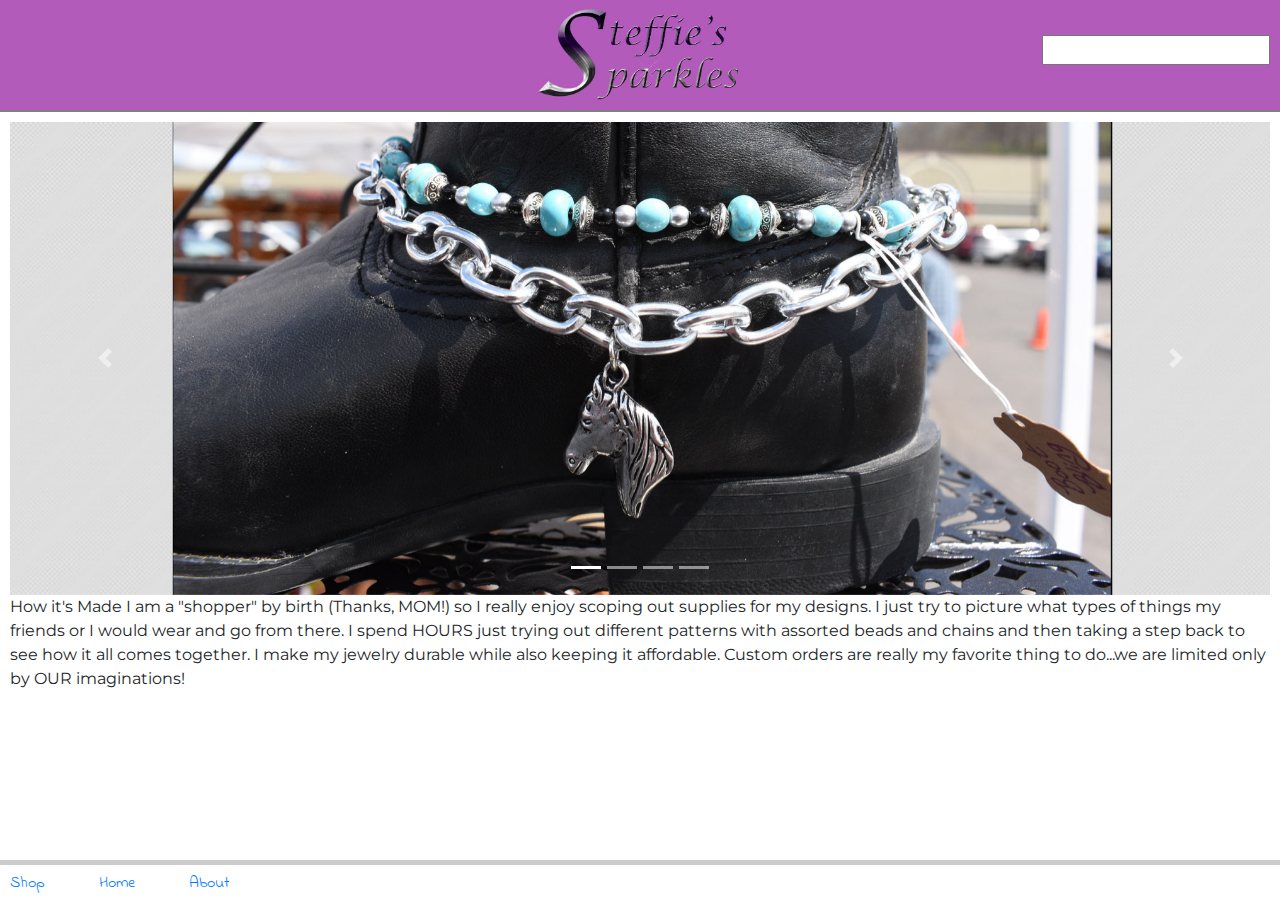
<file: index.html>
<!doctype html>
<html lang="en-US">

<head>
  <title>My github page</title>
  <meta name="viewport" content="width=device-width, initial-scale=1.0">
  <link href="https://fonts.googleapis.com/css?family=Indie+Flower|Montserrat" rel="stylesheet">

  <link rel="stylesheet" href="https://use.fontawesome.com/releases/v5.3.1/css/all.css" integrity="sha384-mzrmE5qonljUremFsqc01SB46JvROS7bZs3IO2EmfFsd15uHvIt+Y8vEf7N7fWAU" crossorigin="anonymous">
  <link rel="stylesheet" href="https://maxcdn.bootstrapcdn.com/bootstrap/4.0.0/css/bootstrap.min.css" integrity="sha384-Gn5384xqQ1aoWXA+058RXPxPg6fy4IWvTNh0E263XmFcJlSAwiGgFAW/dAiS6JXm" crossorigin="anonymous">

  <link rel="stylesheet" href="css/style.css" />


</head>

<body>
  <header>
    <div class="header_logo1"></div>
    <div class="header_logo2">
      <img src="images/logo.jpg" alt="Steffie's Sparkles Logo">
    </div>
      <div class="header_cart">
        <i class="fas fa-shopping-cart"></i>
      </div>
      <div class="header_search">
        <i class="fa fa-search"></i><input type="text" />
    </div>
  </header>
  <div id="MainContent">

    <!-- start bs_carousel -->
    <div class="bs_carousel">
      <div id="carouselExampleIndicators" class="carousel slide" data-ride="carousel">
        <ol class="carousel-indicators">
          <li data-target="#carouselExampleIndicators" data-slide-to="0" class="active"></li>
          <li data-target="#carouselExampleIndicators" data-slide-to="1"></li>
          <li data-target="#carouselExampleIndicators" data-slide-to="2"></li>
          <li data-target="#carouselExampleIndicators" data-slide-to="3"></li>
        </ol>
        <div class="carousel-inner">
          <div class="carousel-item active">
            <img class="d-block w-100" src="images/boot_cropped_8_2_ratio.jpg" alt="First slide">
          </div>
            <div class="carousel-item">
              <img class="d-block w-100" src="images/bracelet1_3_cropped_8_2_ratio.jpg" alt="Second slide">
          </div>
              <div class="carousel-item">
                <img class="d-block w-100" src="images/boot_cropped_8_2_ratio.jpg" alt="Third slide">
          </div>
          <div class="carousel-item">
            <img class="d-block w-100" src="images/bracelet1_3_cropped_8_2_ratio.jpg" alt="Third slide">
      </div>
              </div>
        <a class="carousel-control-prev" href="#carouselExampleIndicators" role="button" data-slide="prev">
          <span class="carousel-control-prev-icon" aria-hidden="true"></span>
          <span class="sr-only">Previous</span>
        </a>
        <a class="carousel-control-next" href="#carouselExampleIndicators" role="button" data-slide="next">
          <span class="carousel-control-next-icon" aria-hidden="true"></span>
          <span class="sr-only">Next</span>
        </a>
            </div>

          </div>
          <!-- end bs_carousel -->
          <p>How it's Made

I am a "shopper" by birth (Thanks, MOM!) so I really enjoy scoping out supplies for my designs. I just try to picture what types of things my friends or I would wear and go from there. I spend HOURS just trying out different patterns with assorted beads and chains and then taking a step back to see how it all comes together. I make my jewelry durable while also keeping it affordable.

Custom orders are really my favorite thing to do...we are limited only by OUR imaginations!</p>
        </div><!-- #MainContent -->
        <footer>
          <nav>
            <a href="bracelets.html">Shop</a>
            <a href="index.html">Home</a>
            <a href="about.html">About</a>
          </nav>
          <div class="socialMedia">
            <a href="https://www.etsy.com/shop/SteffiesSparkles"><i class="fab fa-etsy"></i></a>
            <a href="https://www.instagram.com/steffiessparkles/"><i class="fab fa-instagram"></i></a>
            <a href="https://www.facebook.com/SteffiesSparkles/"><i class="fab fa-facebook"></i></a>

          </div><!-- .socialMedia -->

        </footer>
        <script src="scripts/slideshow-auto.js"></script>
        <script src="https://code.jquery.com/jquery-3.2.1.slim.min.js" integrity="sha384-KJ3o2DKtIkvYIK3UENzmM7KCkRr/rE9/Qpg6aAZGJwFDMVNA/GpGFF93hXpG5KkN" crossorigin="anonymous"></script>
        <script src="https://cdnjs.cloudflare.com/ajax/libs/popper.js/1.12.9/umd/popper.min.js" integrity="sha384-ApNbgh9B+Y1QKtv3Rn7W3mgPxhU9K/ScQsAP7hUibX39j7fakFPskvXusvfa0b4Q" crossorigin="anonymous"></script>
        <script src="https://maxcdn.bootstrapcdn.com/bootstrap/4.0.0/js/bootstrap.min.js" integrity="sha384-JZR6Spejh4U02d8jOt6vLEHfe/JQGiRRSQQxSfFWpi1MquVdAyjUar5+76PVCmYl" crossorigin="anonymous"></script>
</body>

</html>
</file>
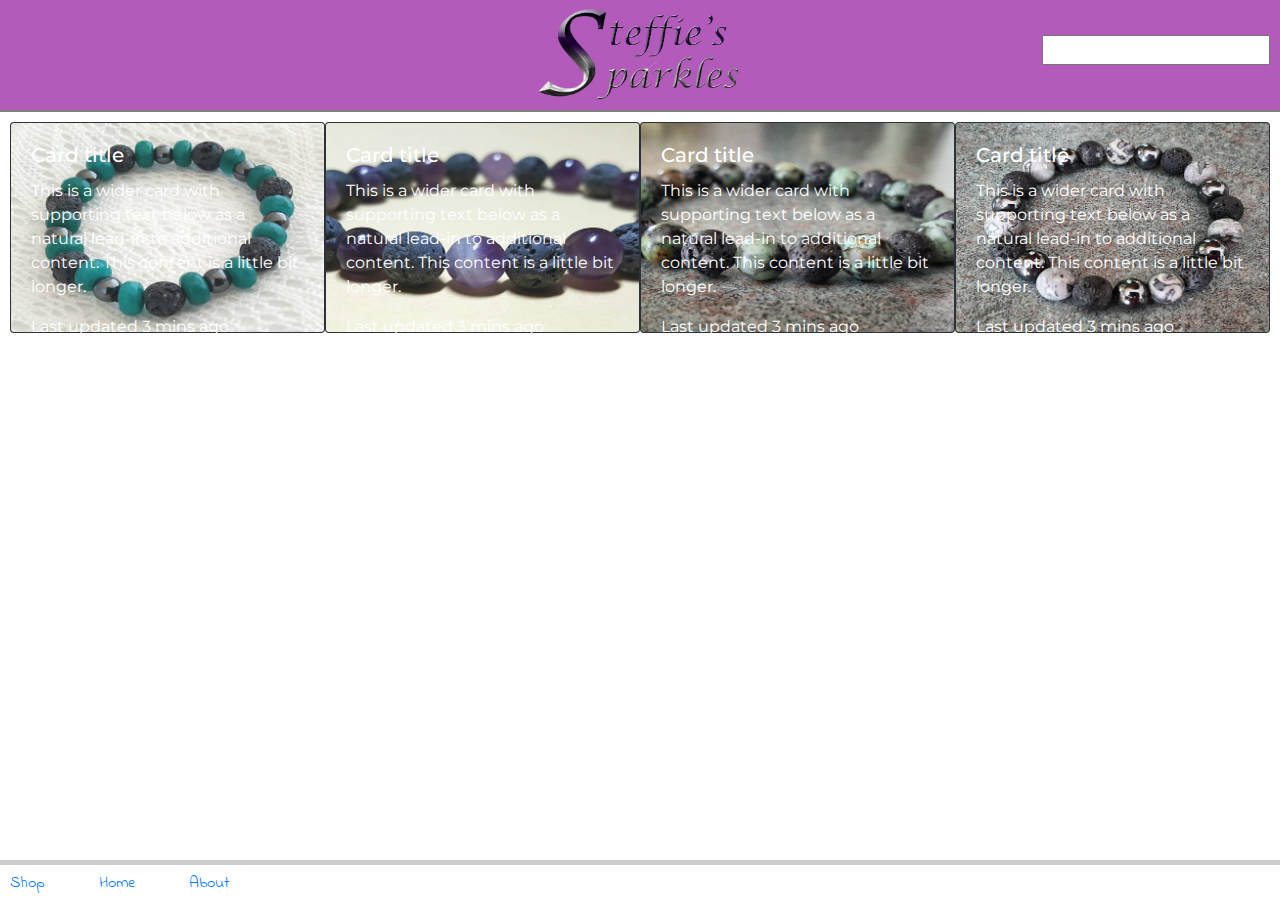
<file: bracelets.html>
<!doctype html>
<html lang="en-US">

<head>
  <title>My github page</title>
  <meta name="viewport" content="width=device-width, initial-scale=1.0">
  <link href="https://fonts.googleapis.com/css?family=Indie+Flower|Montserrat" rel="stylesheet">

  <link rel="stylesheet" href="https://use.fontawesome.com/releases/v5.3.1/css/all.css" integrity="sha384-mzrmE5qonljUremFsqc01SB46JvROS7bZs3IO2EmfFsd15uHvIt+Y8vEf7N7fWAU" crossorigin="anonymous">
  <link rel="stylesheet" href="https://maxcdn.bootstrapcdn.com/bootstrap/4.0.0/css/bootstrap.min.css" integrity="sha384-Gn5384xqQ1aoWXA+058RXPxPg6fy4IWvTNh0E263XmFcJlSAwiGgFAW/dAiS6JXm" crossorigin="anonymous">

  <link rel="stylesheet" href="css/style.css" />


</head>

<body>
  <header>
    <div class="header_logo1"></div>
    <div class="header_logo2">
      <img src="images/logo.jpg" alt="Steffie's Sparkles Logo">
    </div>
      <div class="header_cart">
        <i class="fas fa-shopping-cart"></i>
      </div>
      <div class="header_search">
        <i class="fa fa-search"></i><input type="text" />
    </div>
  </header>
  <div id="MainContent">
    <div class="row no-gutters">
      <div class="col-sm-6 col-lg-3">
        <div class="card bg-dark text-white">
          <img class="card-img" src="images/Braceletshop1.jpg"/100px270/#55595c:#373a3c/text:Card image" alt="Card image">
          <div class="card-img-overlay">
            <h5 class="card-title">Card title</h5>
            <p class="card-text">This is a wider card with supporting text below as a natural lead-in to additional content. This content is a little bit longer.</p>
            <p class="card-text">Last updated 3 mins ago</p>
          </div>
        </div>
      </div>
      <div class="col-sm-6 col-lg-3">
        <div class="card bg-dark text-white">
          <img class="card-img" src="images/braceletshop2.jpg"/100px270/#55595c:#373a3c/text:Card image" alt="Card image">
          <div class="card-img-overlay">
            <h5 class="card-title">Card title</h5>
            <p class="card-text">This is a wider card with supporting text below as a natural lead-in to additional content. This content is a little bit longer.</p>
            <p class="card-text">Last updated 3 mins ago</p>
          </div>
        </div>
      </div>
      <div class="col-sm-6 col-lg-3">
        <div class="card bg-dark text-white">
          <img class="card-img" src="images/braceletshop3.jpg"/100px270/#55595c:#373a3c/text:Card image" alt="Card image">
          <div class="card-img-overlay">
            <h5 class="card-title">Card title</h5>
            <p class="card-text">This is a wider card with supporting text below as a natural lead-in to additional content. This content is a little bit longer.</p>
            <p class="card-text">Last updated 3 mins ago</p>
          </div>
        </div>
      </div>
      <div class="col-sm-6 col-lg-3">
        <div class="card bg-dark text-white">
          <img class="card-img" src="images/braceletshop4.jpg"/100px270/#55595c:#373a3c/text:Card image" alt="Card image">
          <div class="card-img-overlay">
            <h5 class="card-title">Card title</h5>
            <p class="card-text">This is a wider card with supporting text below as a natural lead-in to additional content. This content is a little bit longer.</p>
            <p class="card-text">Last updated 3 mins ago</p>
          </div>
        </div>
      </div>
    </div>
  </div><!-- #MainContent -->
  <footer>
    <nav>
      <a href="shop.html">Shop</a>
      <a href="index.html">Home</a>
      <a href="about.html">About</a>
    </nav>
    <div class="socialMedia">
      <a href="https://www.etsy.com/shop/SteffiesSparkles"><i class="fab fa-etsy"></i></a>
      <a href="https://www.instagram.com/steffiessparkles/"><i class="fab fa-instagram"></i></a>
      <a href="https://www.facebook.com/SteffiesSparkles/"><i class="fab fa-facebook"></i></a>

    </div><!-- .socialMedia -->

  </footer>
  <script src="scripts/slideshow-auto.js"></script>
  <script src="https://code.jquery.com/jquery-3.2.1.slim.min.js" integrity="sha384-KJ3o2DKtIkvYIK3UENzmM7KCkRr/rE9/Qpg6aAZGJwFDMVNA/GpGFF93hXpG5KkN" crossorigin="anonymous"></script>
  <script src="https://cdnjs.cloudflare.com/ajax/libs/popper.js/1.12.9/umd/popper.min.js" integrity="sha384-ApNbgh9B+Y1QKtv3Rn7W3mgPxhU9K/ScQsAP7hUibX39j7fakFPskvXusvfa0b4Q" crossorigin="anonymous"></script>
  <script src="https://maxcdn.bootstrapcdn.com/bootstrap/4.0.0/js/bootstrap.min.js" integrity="sha384-JZR6Spejh4U02d8jOt6vLEHfe/JQGiRRSQQxSfFWpi1MquVdAyjUar5+76PVCmYl" crossorigin="anonymous"></script>
</body>

</html>
</file>
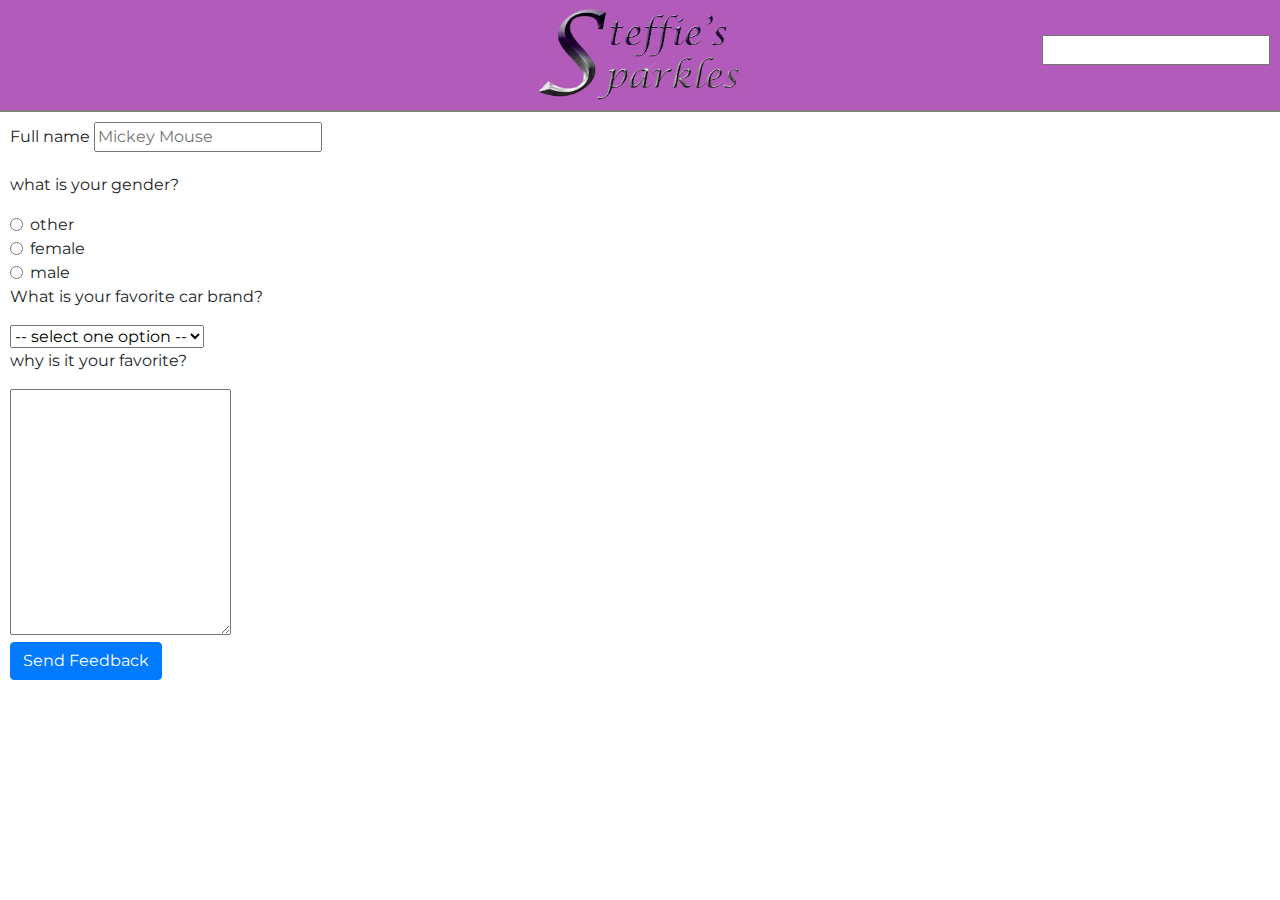
<file: feedback.html>
<!doctype html>
<html lang="en-US">

<head>
  <title>My github page</title>
  <meta name="viewport" content="width=device-width, initial-scale=1.0">
  <link href="https://fonts.googleapis.com/css?family=Indie+Flower|Montserrat" rel="stylesheet">

  <link rel="stylesheet" href="https://use.fontawesome.com/releases/v5.3.1/css/all.css" integrity="sha384-mzrmE5qonljUremFsqc01SB46JvROS7bZs3IO2EmfFsd15uHvIt+Y8vEf7N7fWAU" crossorigin="anonymous">
  <link rel="stylesheet" href="https://maxcdn.bootstrapcdn.com/bootstrap/4.0.0/css/bootstrap.min.css" integrity="sha384-Gn5384xqQ1aoWXA+058RXPxPg6fy4IWvTNh0E263XmFcJlSAwiGgFAW/dAiS6JXm" crossorigin="anonymous">

  <link rel="stylesheet" href="css/style.css" />



</head>

<body>
  <header>
    <div class="header_logo1"></div>
    <div class="header_logo2">
      <img src="images/logo.jpg" alt="Steffie's Sparkles Logo">
    </div>
      <div class="header_cart">
        <i class="fas fa-shopping-cart"></i>
      </div>
      <div class="header_search">
        <i class="fa fa-search"></i><input type="text" />
    </div>
  </header>
  <div id="MainContent">
    <form action="response.html" method="post">
      <div class="form-group">
        <label for="contactName"> Full name</label>
        <input type="text" name="name" value="" id="contactName" placeholder="Mickey Mouse">
        </div>


<p> what is your gender? </p>
        <div class="form-check">
          <input class="form-check-input" type="radio" name="gender" id="other" value="other">
          <label class="form-check-label" for="other">
            other
          </label>
        </div>

        <div class="form-check">
          <input class="form-check-input" type="radio" name="gender" id="female" value="female">
          <label class="form-check-label" for="female">
            female
          </label>
        </div>

        <div class="form-check">
          <input class="form-check-input" type="radio" name="gender" id="male" value="male">
          <label class="form-check-label" for="male">
            male
          </label>
        </div>
<div>
<p> What is your favorite car brand? </p>
</div>

        <div>
          <select class="">
          <option value="">-- select one option --</option>
          <option value="chevy">chevy</option>
          <option value="Ford">Ford</option>
          <option value="Toyota">Toyota</option>

        </select>
      </div>
<div>
<p> why is it your favorite? </p>
</div>

    <div>
        <textarea name="comments" col="80" rows="10">
        </textarea>
        </div>
        <button type="submit" class="btn btn-primary">Send Feedback</button>
    </form>


</html>
</file>
<file: css/style.css>
* {
/* styles in here affect everything!!!! */
/* fonts from google
font-family: 'Indie Flower', cursive;
font-family: 'Montserrat', sans-serif;
*/
font-family: 'Montserrat', sans-serif;
box-sizing:border-box;

}

body {
  margin:0px;
}

header {
  /* display is a grid, each entity contains is a "block" in the grid */
  display:grid;
  /* this is 3 columns */
  grid-template-columns: 10% 80% 10%;
  padding-bottom:10px;
  margin-bottom:10px;
  border-bottom: 2px solid grey;
  background-color: #b25bba;
}
header div.header_logo2 {
  /*
  text-align:center;
  */
  margin:0 auto;
}

/* image is larger than it really needs to be expecially on smaller screens */
header div.header_logo2 img {
  width:auto;
  height:100px;
}

header div.header_cart {
    margin: auto 0;
    text-align: right;
    padding-right: 10px;
    font-size: 36px;
}

header div.header_search {
  /* this tells the browser to "span" the grid columns */
  /* grid-column-start: 1; */
  /* notice the grid-column-end is number of columns + 1 */
  /* grid-column-end: 4; */
  text-align:center;
}

div#MainContent {
  /* styles for #MainContent */
  padding-left:10px;
  padding-right:10px;
  padding-bottom:20px;
}

div.bs_carousel {
  /*max-width:1000px;*/
  width:100%;
  margin:0 auto;
}
/* Slideshow container */
.slideshow-container {
  max-width: 1000px;
  position: relative;
  margin: auto;
}

/* Hide the images by default */
.mySlides {
    display: none;
}

/* Next & previous buttons */
.prev, .next {
  cursor: pointer;
  position: absolute;
  top: 50%;
  width: auto;
  margin-top: -22px;
  padding: 16px;
  color: white;
  font-weight: bold;
  font-size: 18px;
  transition: 0.6s ease;
  border-radius: 0 3px 3px 0;
}

/* Position the "next button" to the right */
.next {
  right: 0;
  border-radius: 3px 0 0 3px;
}

/* On hover, add a black background color with a little bit see-through */
.prev:hover, .next:hover {
  background-color: rgba(0,0,0,0.8);
}

/* Caption text */
.text {
  color: #f2f2f2;
  font-size: 15px;
  padding: 8px 12px;
  position: absolute;
  bottom: 8px;
  width: 100%;
  text-align: center;
}

/* Number text (1/3 etc) */
.numbertext {
  color: #f2f2f2;
  font-size: 12px;
  padding: 8px 12px;
  position: absolute;
  top: 0;
}

/* The dots/bullets/indicators */
.dot {
  cursor: pointer;
  height: 15px;
  width: 15px;
  margin: 0 2px;
  background-color: #bbb;
  border-radius: 50%;
  display: inline-block;
  transition: background-color 0.6s ease;
}

.active, .dot:hover {
  background-color: #717171;
}

/* Fading animation */
.fade {
  -webkit-animation-name: fade;
  -webkit-animation-duration: 1.5s;
  animation-name: fade;
  animation-duration: 1.5s;
}

@-webkit-keyframes fade {
  from {opacity: .4}
  to {opacity: 1}
}

@keyframes fade {
  from {opacity: .4}
  to {opacity: 1}
}

img.portolioPicture {
  width:50%;
  float:left;
  padding-right: 10px;

}



footer {
  background-color : #fff;
  border-top-color: #cccccc;
  border-top-width: 5px;
  border-top-style: solid;
  /* add padding to the top to match to size of the border */
  padding-top:5px;

  /* remove border since it was used as an example
  border: 1px solid green;
  */

  /* we want this to be all that way at the bottom */
  /* position tells html how to handle the element */
  position:fixed;
  /* options are
  static (default)
  relative (to the parent element)
  absolute (to the first positioned element)
  fixed (sticky - to the window)
  */
  bottom: 0px;
  /* bottom tells it to be at the bottom of the window */
  /* as soon as we using positioning, the div (footer) acts as an inline element */
  /* so, we have to tell the element to be full width */
  width: 100%;
  /* finally, I don't like the social media all the way at the bottom,
     let's bump them up a bit */
  padding-bottom: 5px;
  /* really this should be with the other padding up there!! */
}
footer nav {
  text-align:center;

}
footer nav a {
  font-family: 'Indie Flower', cursive;
  text-decoration:none;
  padding-left:10px;
  padding-right:10px;
  margin-left:15px;
  margin-right:15px;

}

footer div.socialMedia {
  /* change the padding to only be top and sides for social media div
  padding: 20px;
  */
  /* 20px on the top */
  padding-top: 20px;
  /* only 10 on the sides to match the padding for the main content */
  padding-left: 10px;
  padding-right: 10px;
  text-align: center;
}
.socialMedia a {
  margin: 20px;

  padding: 10px;

}

@media screen and (max-width: 1023px) {
  header div.header_search {
    /* this tells the browser to "span" the grid columns */
    grid-column-start: 1;
    /* notice the grid-column-end is number of columns + 1 */
    grid-column-end: 4;
  }

}
@media screen and (min-width: 800px) {
  footer {
    display:grid;
    /* removed grid-column-gap it causes a horizontal scroll
    grid-column-gap: 10px;
    */
    grid-template-columns: 50% 50%;

  }

  footer nav {
    /* align text to left when the screen is wider */
    text-align:left;
  }

  /* "first-child" is what is known as a pseudo class,
     this will apply ONLY to the first a tag under the nav element to make it
     line up with the main Content
     */
  footer nav a:first-child {
    margin-left:0px
  }

  footer div.socialMedia {
    /* remove padding on social media element and have text align to the right */
    padding:0px;
    text-align:right;
  }

  footer div.socialMedia a:last-child {
    margin-right:0px
  }

}

@media screen and (min-width: 1024px) {
  header {
    grid-template-columns: 25% 50% 25%;
  }
  header .header_logo1, header .header_logo2 {
    grid-row-start: 1;
    grid-row-end: 3;
  }
  header div.header_search {
    text-align:right;
    padding-right:10px;
  }
}
</file>
